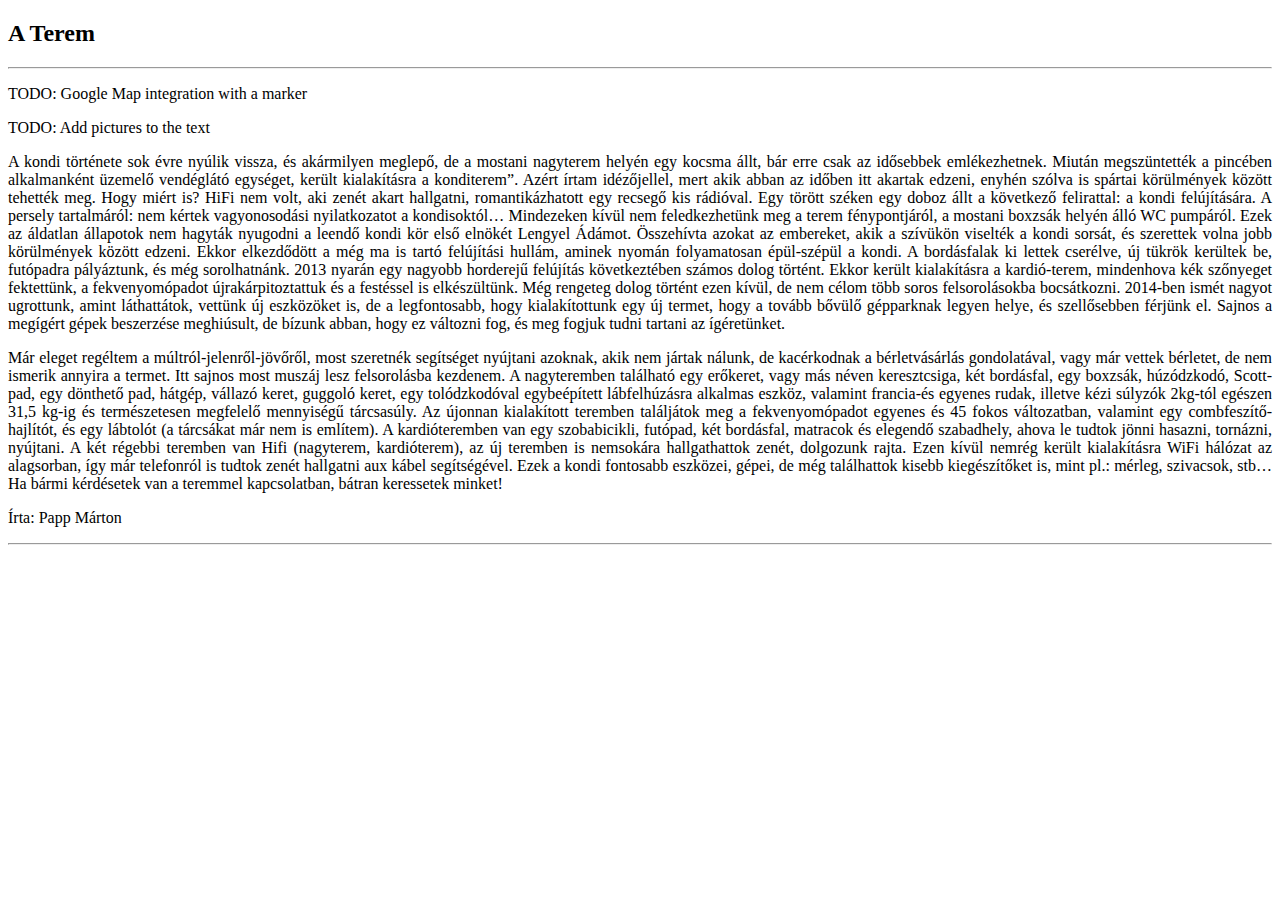
<file: src/main/resources/templates/gym.html>
<!DOCTYPE html>
<html xmlns="http://www.w3.org/1999/xhtml"
      xmlns:th="https://www.thymeleaf.org/">

  <head>
      <!--/*/ <th:block th:include="fragments/head :: head"></th:block> /*/-->
  </head>

  <body>

    <!-- Navigation -->
    <!--/*/ <th:block th:include="fragments/navigation :: navigation"></th:block> /*/-->

    <!-- Header with Background Image -->
    <!--/*/ <th:block th:include="fragments/header :: header"></th:block> /*/-->

    <!-- Page Content -->
    <div class="container">

      <div class="row">
        <div class="col-sm-8">
          <h2 class="mt-4">A Terem</h2>
            <hr>
            <p> TODO: Google Map integration with a marker</p>
            <p> TODO: Add pictures to the text</p>
            <p style="text-align:justify">
                A kondi története sok évre nyúlik vissza, és akármilyen meglepő, de a mostani nagyterem helyén egy kocsma állt, bár erre csak
                az idősebbek emlékezhetnek. Miután megszüntették a pincében alkalmanként üzemelő vendéglátó egységet, került kialakításra a
                konditerem”. Azért írtam idézőjellel, mert akik abban az időben itt akartak edzeni, enyhén szólva is spártai körülmények között
                tehették meg. Hogy miért is? HiFi nem volt, aki zenét akart hallgatni, romantikázhatott egy recsegő kis rádióval. Egy törött
                széken egy doboz állt a következő felirattal: a kondi felújítására. A persely tartalmáról:  nem kértek vagyonosodási nyilatkozatot
                a kondisoktól…  Mindezeken kívül nem feledkezhetünk meg a terem fénypontjáról, a mostani boxzsák helyén álló WC pumpáról. Ezek
                az áldatlan állapotok nem hagyták nyugodni a leendő kondi kör első elnökét Lengyel Ádámot. Összehívta azokat az embereket, akik
                a szívükön viselték a kondi sorsát, és szerettek volna jobb körülmények között edzeni. Ekkor elkezdődött a még ma is tartó
                felújítási hullám, aminek nyomán folyamatosan épül-szépül a kondi. A bordásfalak ki lettek cserélve, új tükrök kerültek be,
                futópadra pályáztunk, és még sorolhatnánk. 2013 nyarán egy nagyobb horderejű felújítás következtében számos dolog történt.
                Ekkor került kialakításra a kardió-terem, mindenhova kék szőnyeget fektettünk, a fekvenyomópadot újrakárpitoztattuk és a
                festéssel is elkészültünk. Még rengeteg dolog történt ezen kívül, de nem célom több soros felsorolásokba bocsátkozni. 2014-ben
                ismét nagyot ugrottunk, amint láthattátok, vettünk új eszközöket is, de a legfontosabb, hogy kialakítottunk egy új termet, hogy
                a tovább bővülő gépparknak legyen helye, és szellősebben férjünk el. Sajnos a megígért gépek beszerzése meghiúsult, de bízunk
                abban, hogy ez változni fog, és meg fogjuk tudni tartani az ígéretünket.</p>
               <p style="text-align:justify"> Már eleget regéltem a múltról-jelenről-jövőről, most szeretnék segítséget nyújtani azoknak, akik nem jártak nálunk, de
                   kacérkodnak a bérletvásárlás gondolatával, vagy már vettek bérletet, de nem ismerik annyira a termet. Itt sajnos most muszáj
                   lesz felsorolásba kezdenem. A nagyteremben található egy erőkeret, vagy más néven keresztcsiga, két bordásfal, egy boxzsák,
                   húzódzkodó, Scott-pad, egy dönthető pad, hátgép, vállazó keret, guggoló keret, egy tolódzkodóval egybeépített lábfelhúzásra
                   alkalmas eszköz, valamint francia-és egyenes rudak, illetve kézi súlyzók 2kg-tól egészen 31,5 kg-ig és természetesen megfelelő
                   mennyiségű tárcsasúly. Az újonnan kialakított teremben találjátok meg a fekvenyomópadot egyenes és 45 fokos változatban,
                   valamint egy combfeszítő-hajlítót, és egy lábtolót (a tárcsákat már nem is említem). A kardióteremben van egy szobabicikli,
                   futópad, két bordásfal, matracok és elegendő szabadhely, ahova le tudtok jönni hasazni, tornázni, nyújtani. A két régebbi
                   teremben van Hifi (nagyterem, kardióterem), az új teremben is nemsokára hallgathattok zenét, dolgozunk rajta. Ezen kívül
                   nemrég került kialakításra WiFi hálózat az alagsorban, így már telefonról is tudtok zenét hallgatni aux kábel segítségével.
                   Ezek a kondi fontosabb eszközei, gépei, de még találhattok kisebb kiegészítőket is, mint pl.: mérleg, szivacsok, stb… Ha
                   bármi kérdésetek van a teremmel kapcsolatban, bátran keressetek minket!</p>
                <p>
                    Írta: Papp Márton
            </p>
		  <hr>
          
        </div>

          <!--/*/ <th:block th:include="fragments/right-column :: right-column"></th:block> /*/-->

      </div>
      <!-- /.row -->

    </div>
    <!-- /.container -->

    <!-- Footer -->
    <!--/*/ <th:block th:include="fragments/footer :: footer"></th:block> /*/-->
  </body>

</html>
</file>
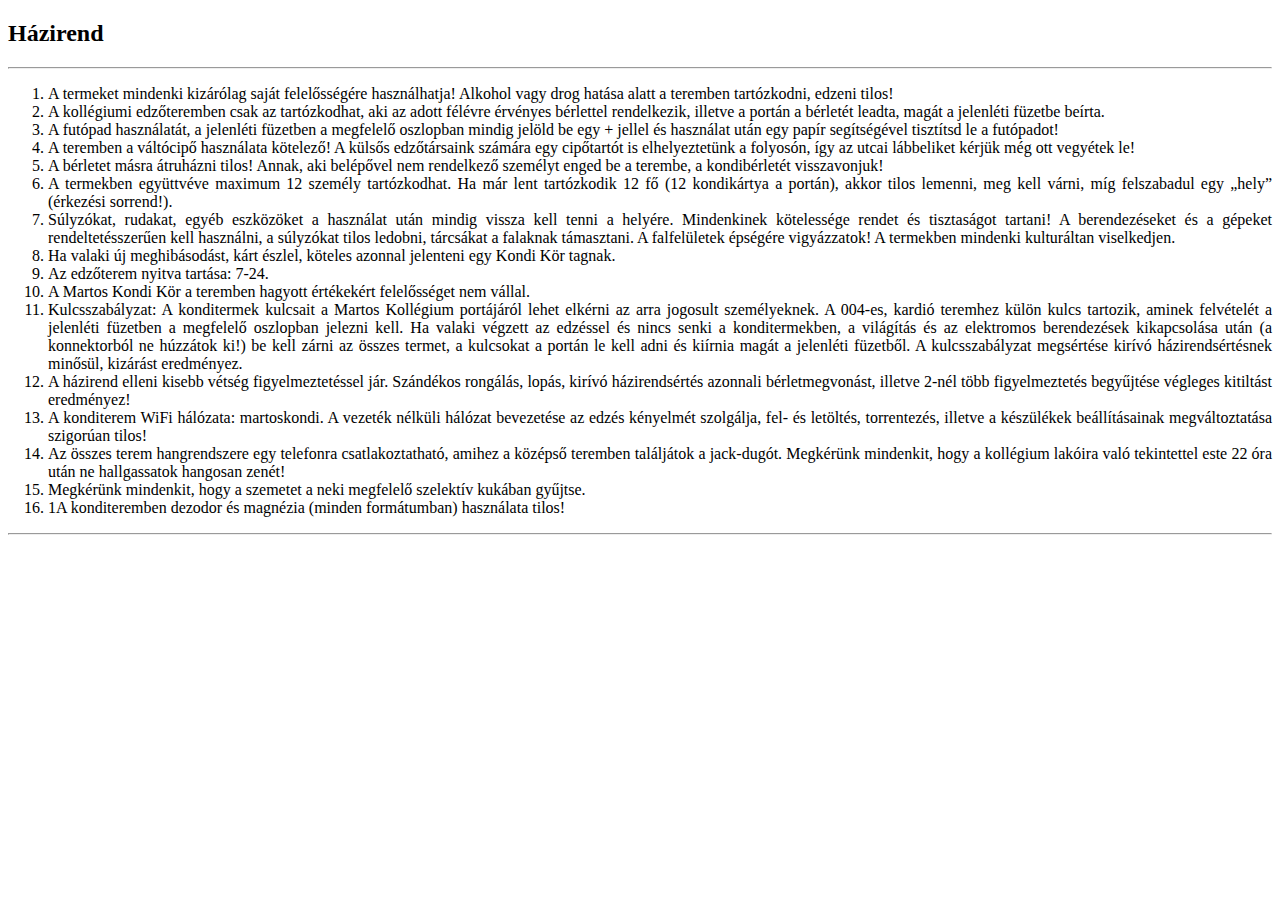
<file: src/main/resources/templates/profile.html>
<!DOCTYPE html>
<html xmlns="http://www.w3.org/1999/xhtml"
      xmlns:th="https://www.thymeleaf.org/">

  <head>
      <!--/*/ <th:block th:include="fragments/head :: head"></th:block> /*/-->
  </head>

  <body>

    <!-- Navigation -->
    <!--/*/ <th:block th:include="fragments/navigation :: navigation"></th:block> /*/-->

    <!-- Header with Background Image -->
    <!--/*/ <th:block th:include="fragments/header :: header"></th:block> /*/-->

    <!-- Page Content -->
    <div class="container">

      <div class="row">
        <div class="col-sm-8">
          <h2 class="mt-4">Házirend</h2>
            <hr>
            <ol style="text-align:justify">
                <li>A termeket mindenki kizárólag saját felelősségére használhatja! Alkohol vagy drog hatása alatt a teremben tartózkodni, edzeni tilos!</li>
                <li>A kollégiumi edzőteremben csak az tartózkodhat, aki az adott félévre érvényes bérlettel rendelkezik, illetve a portán a bérletét leadta, magát a jelenléti füzetbe beírta.</li>
                <li>A futópad használatát, a jelenléti füzetben a megfelelő oszlopban mindig jelöld be egy + jellel és használat után egy papír segítségével tisztítsd le a futópadot!</li>
                <li>A teremben a váltócipő használata kötelező! A külsős edzőtársaink számára egy cipőtartót is elhelyeztetünk a folyosón, így az utcai lábbeliket kérjük még ott vegyétek le!</li>
                <li>A bérletet másra átruházni tilos! Annak, aki belépővel nem rendelkező személyt enged be a terembe, a kondibérletét visszavonjuk!</li>
                <li>A termekben együttvéve maximum 12 személy tartózkodhat. Ha már lent tartózkodik 12 fő (12 kondikártya a portán), akkor tilos lemenni, meg kell várni, míg felszabadul egy „hely” (érkezési sorrend!).</li>
                <li>Súlyzókat, rudakat, egyéb eszközöket a használat után mindig vissza kell tenni a helyére. Mindenkinek kötelessége rendet és tisztaságot tartani! A berendezéseket és a gépeket rendeltetésszerűen kell használni, a súlyzókat tilos ledobni, tárcsákat a falaknak támasztani. A falfelületek épségére vigyázzatok! A termekben mindenki kulturáltan viselkedjen.</li>
                <li>Ha valaki új meghibásodást, kárt észlel, köteles azonnal jelenteni egy Kondi Kör tagnak.</li>
                <li>Az edzőterem nyitva tartása: 7-24.</li>
                <li>A Martos Kondi Kör a teremben hagyott értékekért felelősséget nem vállal.</li>
                <li>Kulcsszabályzat: A konditermek kulcsait a Martos Kollégium portájáról lehet elkérni az arra jogosult személyeknek. A 004-es, kardió teremhez külön kulcs tartozik, aminek felvételét a jelenléti füzetben a megfelelő oszlopban jelezni kell. Ha valaki végzett az edzéssel és nincs senki a konditermekben, a világítás és az elektromos berendezések kikapcsolása után (a konnektorból ne húzzátok ki!) be kell zárni az összes termet, a kulcsokat a portán le kell adni és kiírnia magát a jelenléti füzetből. A kulcsszabályzat megsértése kirívó házirendsértésnek minősül, kizárást eredményez.</li>
                <li>A házirend elleni kisebb vétség figyelmeztetéssel jár. Szándékos rongálás, lopás, kirívó házirendsértés azonnali bérletmegvonást, illetve 2-nél több figyelmeztetés begyűjtése végleges kitiltást eredményez!</li>
                <li> A konditerem WiFi hálózata: martoskondi. A vezeték nélküli hálózat bevezetése az edzés kényelmét szolgálja, fel- és letöltés, torrentezés, illetve a készülékek beállításainak megváltoztatása szigorúan tilos!</li>
                <li>Az összes terem hangrendszere egy telefonra csatlakoztatható, amihez a középső teremben találjátok a jack-dugót. Megkérünk mindenkit, hogy a kollégium lakóira való tekintettel este 22 óra után ne hallgassatok hangosan zenét!</li>
                <li> Megkérünk mindenkit, hogy a szemetet a neki megfelelő szelektív kukában gyűjtse.</li>
                <li> 1A konditeremben dezodor és magnézia (minden formátumban) használata tilos!</li>
            </ol>
		  <hr>
          
        </div>

          <!--/*/ <th:block th:include="fragments/right-column :: right-column"></th:block> /*/-->

      </div>
      <!-- /.row -->

    </div>
    <!-- /.container -->

    <!-- Footer -->
    <!--/*/ <th:block th:include="fragments/footer :: footer"></th:block> /*/-->
  </body>

</html>
</file>
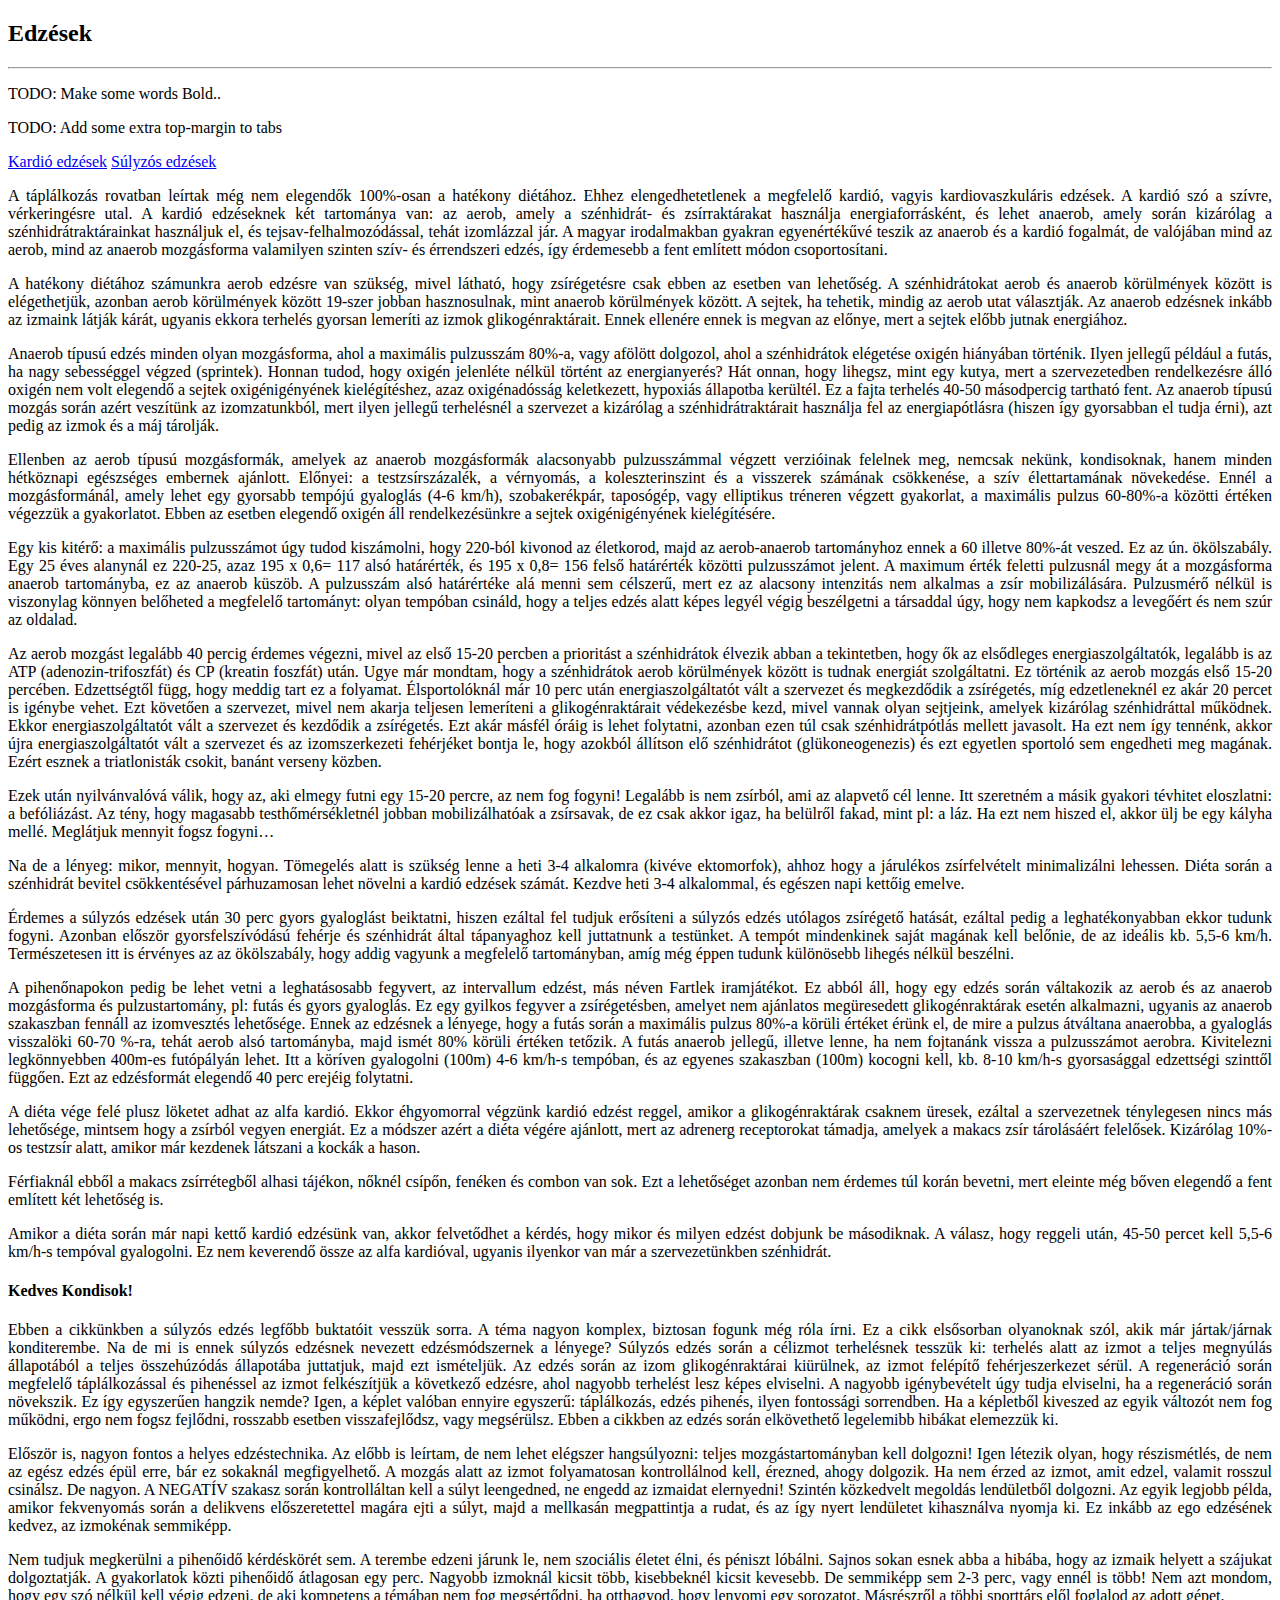
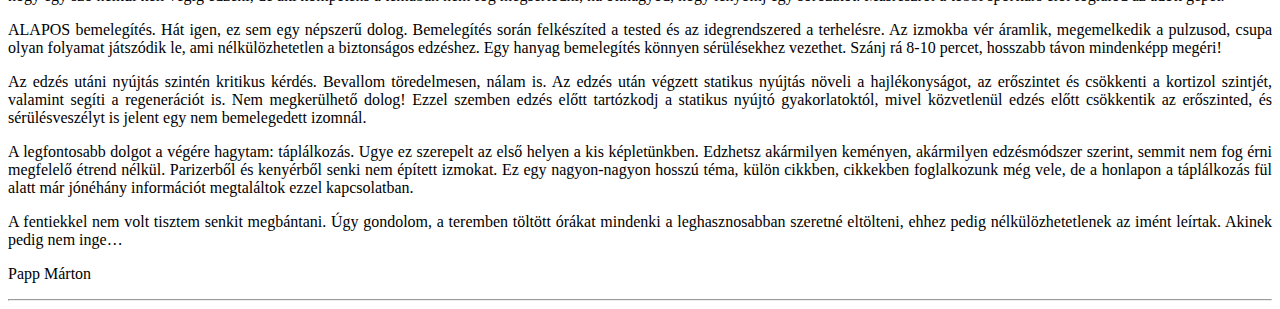
<file: src/main/resources/templates/training.html>
<!DOCTYPE html>
<html xmlns="http://www.w3.org/1999/xhtml"
      xmlns:th="https://www.thymeleaf.org/">

  <head>
      <!--/*/ <th:block th:include="fragments/head :: head"></th:block> /*/-->
  </head>

  <body>

    <!-- Navigation -->
    <!--/*/ <th:block th:include="fragments/navigation :: navigation"></th:block> /*/-->

    <!-- Header with Background Image -->
    <!--/*/ <th:block th:include="fragments/header :: header"></th:block> /*/-->

    <!-- Page Content -->
    <div class="container">

      <div class="row">
        <div class="col-sm-8">
          <h2 class="mt-4">Edzések</h2>
            <hr>
            <p> TODO: Make some words Bold..</p>
            <p> TODO: Add some extra top-margin to tabs</p>
            <nav>
                <div class="nav nav-tabs" id="nav-tab" role="tablist">
                    <a class="nav-item nav-link active" id="nav-cardio-tab" data-toggle="tab" href="#nav-cardio"
                       role="tab" aria-controls="nav-cardio" aria-selected="true">Kardió edzések</a>
                    <a class="nav-item nav-link" id="nav-weighted-tab" data-toggle="tab" href="#nav-weighted"
                       role="tab" aria-controls="nav-weighted" aria-selected="false">Súlyzós edzések</a>
                </div>
            </nav>
            <div class="tab-content" id="nav-tabContent">
                <div class="tab-pane fade show active" id="nav-cardio" role="tabpanel" aria-labelledby="nav-cardio-tab" style="text-align:justify">
                    <p>A táplálkozás rovatban leírtak még nem elegendők 100%-osan a hatékony diétához. Ehhez elengedhetetlenek a megfelelő kardió,
                        vagyis kardiovaszkuláris edzések. A kardió szó a szívre, vérkeringésre utal. A kardió edzéseknek két tartománya van: az aerob,
                        amely a szénhidrát- és zsírraktárakat használja energiaforrásként, és lehet anaerob, amely során kizárólag a szénhidrátraktárainkat
                        használjuk el, és tejsav-felhalmozódással, tehát izomlázzal jár. A magyar irodalmakban gyakran egyenértékűvé teszik az anaerob
                        és a kardió fogalmát, de valójában mind az aerob, mind az anaerob mozgásforma valamilyen szinten szív- és érrendszeri edzés,
                        így érdemesebb a fent említett módon csoportosítani.</p>

                    <p>A hatékony diétához számunkra aerob edzésre van szükség, mivel látható, hogy zsírégetésre csak ebben az esetben van lehetőség.
                        A szénhidrátokat aerob és anaerob körülmények között is elégethetjük, azonban aerob körülmények között 19-szer jobban hasznosulnak,
                        mint anaerob körülmények között. A sejtek, ha tehetik, mindig az aerob utat választják. Az anaerob edzésnek inkább az izmaink látják
                        kárát, ugyanis ekkora terhelés gyorsan lemeríti az izmok glikogénraktárait. Ennek ellenére ennek is megvan az előnye, mert a
                        sejtek előbb jutnak energiához.</p>

                    <p>Anaerob típusú edzés minden olyan mozgásforma, ahol a maximális pulzusszám 80%-a, vagy afölött dolgozol, ahol a szénhidrátok elégetése
                        oxigén hiányában történik. Ilyen jellegű például a futás, ha nagy sebességgel végzed (sprintek). Honnan tudod, hogy oxigén jelenléte
                        nélkül történt az energianyerés? Hát onnan, hogy lihegsz, mint egy kutya, mert a szervezetedben rendelkezésre álló oxigén nem volt
                        elegendő a sejtek oxigénigényének kielégítéshez, azaz oxigénadósság keletkezett, hypoxiás állapotba kerültél. Ez a fajta terhelés
                        40-50 másodpercig tartható fent. Az anaerob típusú mozgás során azért veszítünk az izomzatunkból, mert ilyen jellegű terhelésnél a
                        szervezet a kizárólag a szénhidrátraktárait használja fel az energiapótlásra (hiszen így gyorsabban el tudja érni), azt pedig az izmok
                        és a máj tárolják.</p>

                    <p> Ellenben az aerob típusú mozgásformák, amelyek az anaerob mozgásformák alacsonyabb pulzusszámmal végzett verzióinak felelnek meg,
                        nemcsak nekünk, kondisoknak, hanem minden hétköznapi egészséges embernek ajánlott. Előnyei: a testzsírszázalék, a vérnyomás, a
                        koleszterinszint és a visszerek számának csökkenése, a szív élettartamának növekedése. Ennél a mozgásformánál, amely lehet egy
                        gyorsabb tempójú gyaloglás (4-6 km/h), szobakerékpár, taposógép, vagy elliptikus tréneren végzett gyakorlat, a maximális pulzus
                        60-80%-a közötti értéken végezzük a gyakorlatot. Ebben az esetben elegendő oxigén áll rendelkezésünkre a sejtek oxigénigényének
                        kielégítésére.</p>

                    <p>Egy kis kitérő: a maximális pulzusszámot úgy tudod kiszámolni, hogy 220-ból kivonod az életkorod, majd az aerob-anaerob tartományhoz
                        ennek a 60 illetve 80%-át veszed. Ez az ún. ökölszabály. Egy 25 éves alanynál ez 220-25, azaz 195 x 0,6= 117 alsó határérték, és
                        195 x 0,8= 156 felső határérték közötti pulzusszámot jelent. A maximum érték feletti pulzusnál megy át a mozgásforma anaerob
                        tartományba, ez az anaerob küszöb. A pulzusszám alsó határértéke alá menni sem célszerű, mert ez az alacsony intenzitás nem alkalmas
                        a zsír mobilizálására. Pulzusmérő nélkül is viszonylag könnyen belőheted a megfelelő tartományt: olyan tempóban csináld, hogy a
                        teljes edzés alatt képes legyél végig beszélgetni a társaddal úgy, hogy nem kapkodsz a levegőért és nem szúr az oldalad.</p>

                    <p>Az aerob mozgást legalább 40 percig érdemes végezni, mivel az első 15-20 percben a prioritást a szénhidrátok élvezik abban a
                        tekintetben, hogy ők az elsődleges energiaszolgáltatók, legalább is az ATP (adenozin-trifoszfát) és CP (kreatin foszfát) után.
                        Ugye már mondtam, hogy a szénhidrátok aerob körülmények között is tudnak energiát szolgáltatni. Ez történik az aerob mozgás első
                        15-20 percében. Edzettségtől függ, hogy meddig tart ez a folyamat. Élsportolóknál már 10 perc után energiaszolgáltatót vált a
                        szervezet és megkezdődik a zsírégetés, míg edzetleneknél ez akár 20 percet is igénybe vehet. Ezt követően a szervezet, mivel
                        nem akarja teljesen lemeríteni a glikogénraktárait védekezésbe kezd, mivel vannak olyan sejtjeink, amelyek kizárólag szénhidráttal
                        működnek. Ekkor energiaszolgáltatót vált a szervezet és kezdődik a zsírégetés. Ezt akár másfél óráig is lehet folytatni, azonban
                        ezen túl csak szénhidrátpótlás mellett javasolt. Ha ezt nem így tennénk, akkor újra energiaszolgáltatót vált a szervezet és az
                        izomszerkezeti fehérjéket bontja le, hogy azokból állítson elő szénhidrátot (glükoneogenezis) és ezt egyetlen sportoló sem engedheti
                        meg magának. Ezért esznek a triatlonisták csokit, banánt verseny közben.</p>

                    <p>Ezek után nyilvánvalóvá válik, hogy az, aki elmegy futni egy 15-20 percre, az nem fog fogyni! Legalább is nem zsírból, ami az alapvető
                        cél lenne. Itt szeretném a másik gyakori tévhitet eloszlatni: a befóliázást. Az tény, hogy magasabb testhőmérsékletnél jobban
                        mobilizálhatóak a zsírsavak, de ez csak akkor igaz, ha belülről fakad, mint pl: a láz. Ha ezt nem hiszed el, akkor ülj be egy kályha
                        mellé. Meglátjuk mennyit fogsz fogyni…</p>

                    <p> Na de a lényeg: mikor, mennyit, hogyan. Tömegelés alatt is szükség lenne a heti 3-4 alkalomra (kivéve ektomorfok), ahhoz hogy a járulékos
                        zsírfelvételt minimalizálni lehessen. Diéta során a szénhidrát bevitel csökkentésével párhuzamosan lehet növelni a kardió edzések számát.
                        Kezdve heti 3-4 alkalommal, és egészen napi kettőig emelve.</p>

                    <p> Érdemes a súlyzós edzések után 30 perc gyors gyaloglást beiktatni, hiszen ezáltal fel tudjuk erősíteni a súlyzós edzés utólagos zsírégető
                        hatását, ezáltal pedig a leghatékonyabban ekkor tudunk fogyni. Azonban először gyorsfelszívódású fehérje és szénhidrát által tápanyaghoz
                        kell juttatnunk a testünket. A tempót mindenkinek saját magának kell belőnie, de az ideális kb. 5,5-6 km/h. Természetesen itt is érvényes
                        az az ökölszabály, hogy addig vagyunk a megfelelő tartományban, amíg még éppen tudunk különösebb lihegés nélkül beszélni.</p>

                    <p>A pihenőnapokon pedig be lehet vetni a leghatásosabb fegyvert, az intervallum edzést, más néven Fartlek iramjátékot. Ez abból áll, hogy
                        egy edzés során váltakozik az aerob és az anaerob mozgásforma és pulzustartomány, pl: futás és gyors gyaloglás. Ez egy gyilkos fegyver
                        a zsírégetésben, amelyet nem ajánlatos megüresedett glikogénraktárak esetén alkalmazni, ugyanis az anaerob szakaszban fennáll az
                        izomvesztés lehetősége. Ennek az edzésnek a lényege, hogy a futás során a maximális pulzus 80%-a körüli értéket érünk el, de mire a
                        pulzus átváltana anaerobba, a gyaloglás visszalöki 60-70 %-ra, tehát aerob alsó tartományba, majd ismét 80% körüli értéken tetőzik.
                        A futás anaerob jellegű, illetve lenne, ha nem fojtanánk vissza a pulzusszámot aerobra. Kivitelezni legkönnyebben 400m-es futópályán
                        lehet. Itt a köríven gyalogolni (100m) 4-6 km/h-s tempóban, és az egyenes szakaszban (100m) kocogni kell, kb. 8-10 km/h-s gyorsasággal
                        edzettségi szinttől függően. Ezt az edzésformát elegendő 40 perc erejéig folytatni.</p>

                    <p>A diéta vége felé plusz löketet adhat az alfa kardió. Ekkor éhgyomorral végzünk kardió edzést reggel, amikor a glikogénraktárak csaknem
                        üresek, ezáltal a szervezetnek ténylegesen nincs más lehetősége, mintsem hogy a zsírból vegyen energiát. Ez a módszer azért a diéta
                        végére ajánlott, mert az adrenerg receptorokat támadja, amelyek a makacs zsír tárolásáért felelősek. Kizárólag 10%-os testzsír alatt,
                        amikor már kezdenek látszani a kockák a hason.</p>

                    <p>Férfiaknál ebből a makacs zsírrétegből alhasi tájékon, nőknél csípőn, fenéken és combon van sok. Ezt a lehetőséget azonban nem érdemes
                        túl korán bevetni, mert eleinte még bőven elegendő a fent említett két lehetőség is.</p>

                    <p>Amikor a diéta során már napi kettő kardió edzésünk van, akkor felvetődhet a kérdés, hogy mikor és milyen edzést dobjunk be másodiknak.
                        A válasz, hogy reggeli után, 45-50 percet kell 5,5-6 km/h-s tempóval gyalogolni. Ez nem keverendő össze az alfa kardióval, ugyanis
                        ilyenkor van már a szervezetünkben szénhidrát.</p>
                </div>
                <div class="tab-pane fade" id="nav-weighted" role="tabpanel" aria-labelledby="nav-weighted-tab" style="text-align:justify">
                    <h4>Kedves Kondisok!</h4>

                    <p> Ebben a cikkünkben a súlyzós edzés legfőbb buktatóit vesszük sorra. A téma nagyon komplex, biztosan fogunk még róla írni.
                        Ez a cikk elsősorban olyanoknak szól, akik már jártak/járnak konditerembe. Na de mi is ennek súlyzós edzésnek nevezett
                        edzésmódszernek a lényege? Súlyzós edzés során a célizmot terhelésnek tesszük ki: terhelés alatt az izmot a teljes megnyúlás
                        állapotából a teljes összehúzódás állapotába juttatjuk, majd ezt ismételjük. Az edzés során az izom glikogénraktárai kiürülnek,
                        az izmot felépítő fehérjeszerkezet sérül. A regeneráció során megfelelő táplálkozással és pihenéssel az izmot felkészítjük a
                        következő edzésre, ahol nagyobb terhelést lesz képes elviselni. A nagyobb igénybevételt úgy tudja elviselni, ha a regeneráció
                        során növekszik. Ez így egyszerűen hangzik nemde? Igen, a képlet valóban ennyire egyszerű: táplálkozás, edzés pihenés, ilyen
                        fontossági sorrendben. Ha a képletből kiveszed az egyik változót nem fog működni, ergo nem fogsz fejlődni, rosszabb esetben
                        visszafejlődsz, vagy megsérülsz. Ebben a cikkben az edzés során elkövethető legelemibb hibákat elemezzük ki.</p>

                    <p>Először is, nagyon fontos a helyes edzéstechnika. Az előbb is leírtam, de nem lehet elégszer hangsúlyozni: teljes mozgástartományban
                        kell dolgozni! Igen létezik olyan, hogy részismétlés, de nem az egész edzés épül erre, bár ez sokaknál megfigyelhető. A mozgás alatt
                        az izmot folyamatosan kontrollálnod kell, érezned, ahogy dolgozik. Ha nem érzed az izmot, amit edzel, valamit rosszul csinálsz.
                        De nagyon. A NEGATÍV szakasz során kontrolláltan kell a súlyt leengedned, ne engedd az izmaidat elernyedni! Szintén közkedvelt
                        megoldás lendületből dolgozni. Az egyik legjobb példa, amikor fekvenyomás során a delikvens előszeretettel magára ejti a súlyt,
                        majd a mellkasán megpattintja a rudat, és az így nyert lendületet kihasználva nyomja ki. Ez inkább az ego edzésének kedvez, az
                        izmokénak semmiképp.</p>

                    <p>Nem tudjuk megkerülni a pihenőidő kérdéskörét sem. A terembe edzeni járunk le, nem szociális életet élni, és péniszt lóbálni. Sajnos
                        sokan esnek abba a hibába, hogy az izmaik helyett a szájukat dolgoztatják. A gyakorlatok közti pihenőidő átlagosan egy perc. Nagyobb
                        izmoknál kicsit több, kisebbeknél kicsit kevesebb. De semmiképp sem 2-3 perc, vagy ennél is több! Nem azt mondom, hogy egy szó nélkül
                        kell végig edzeni, de aki kompetens a témában nem fog megsértődni, ha otthagyod, hogy lenyomj egy sorozatot. Másrészről a többi
                        sporttárs elől foglalod az adott gépet.</p>

                    <p>ALAPOS bemelegítés. Hát igen, ez sem egy népszerű dolog. Bemelegítés során felkészíted a tested és az idegrendszered a terhelésre.
                        Az izmokba vér áramlik, megemelkedik a pulzusod, csupa olyan folyamat játszódik le, ami nélkülözhetetlen a biztonságos edzéshez.
                        Egy hanyag bemelegítés könnyen sérülésekhez vezethet. Szánj rá 8-10 percet, hosszabb távon mindenképp megéri!</p>

                    <p> Az edzés utáni nyújtás szintén kritikus kérdés. Bevallom töredelmesen, nálam is. Az edzés után végzett statikus nyújtás növeli a
                        hajlékonyságot, az erőszintet és csökkenti a kortizol szintjét, valamint segíti a regenerációt is. Nem megkerülhető dolog! Ezzel
                        szemben edzés előtt tartózkodj a statikus nyújtó gyakorlatoktól, mivel közvetlenül edzés előtt csökkentik az erőszinted, és
                        sérülésveszélyt is jelent egy nem bemelegedett izomnál.</p>

                    <p>A legfontosabb dolgot a végére hagytam: táplálkozás. Ugye ez szerepelt az első helyen a kis képletünkben. Edzhetsz akármilyen keményen,
                        akármilyen edzésmódszer szerint, semmit nem fog érni megfelelő étrend nélkül. Parizerből és kenyérből senki nem épített izmokat.
                        Ez egy nagyon-nagyon hosszú téma, külön cikkben, cikkekben foglalkozunk még vele, de a honlapon a táplálkozás fül alatt már jónéhány
                        információt megtaláltok ezzel kapcsolatban.</p>

                    <p>A fentiekkel nem volt tisztem senkit megbántani. Úgy gondolom, a teremben töltött órákat mindenki a leghasznosabban szeretné eltölteni,
                        ehhez pedig nélkülözhetetlenek az imént leírtak. Akinek pedig nem inge…</p>

                    <p>Papp Márton</p>
                </div>
            </div>
		  <hr>
          
        </div>

          <!--/*/ <th:block th:include="fragments/right-column :: right-column"></th:block> /*/-->

      </div>
      <!-- /.row -->

    </div>
    <!-- /.container -->

    <!-- Footer -->
    <!--/*/ <th:block th:include="fragments/footer :: footer"></th:block> /*/-->
  </body>

</html>
</file>
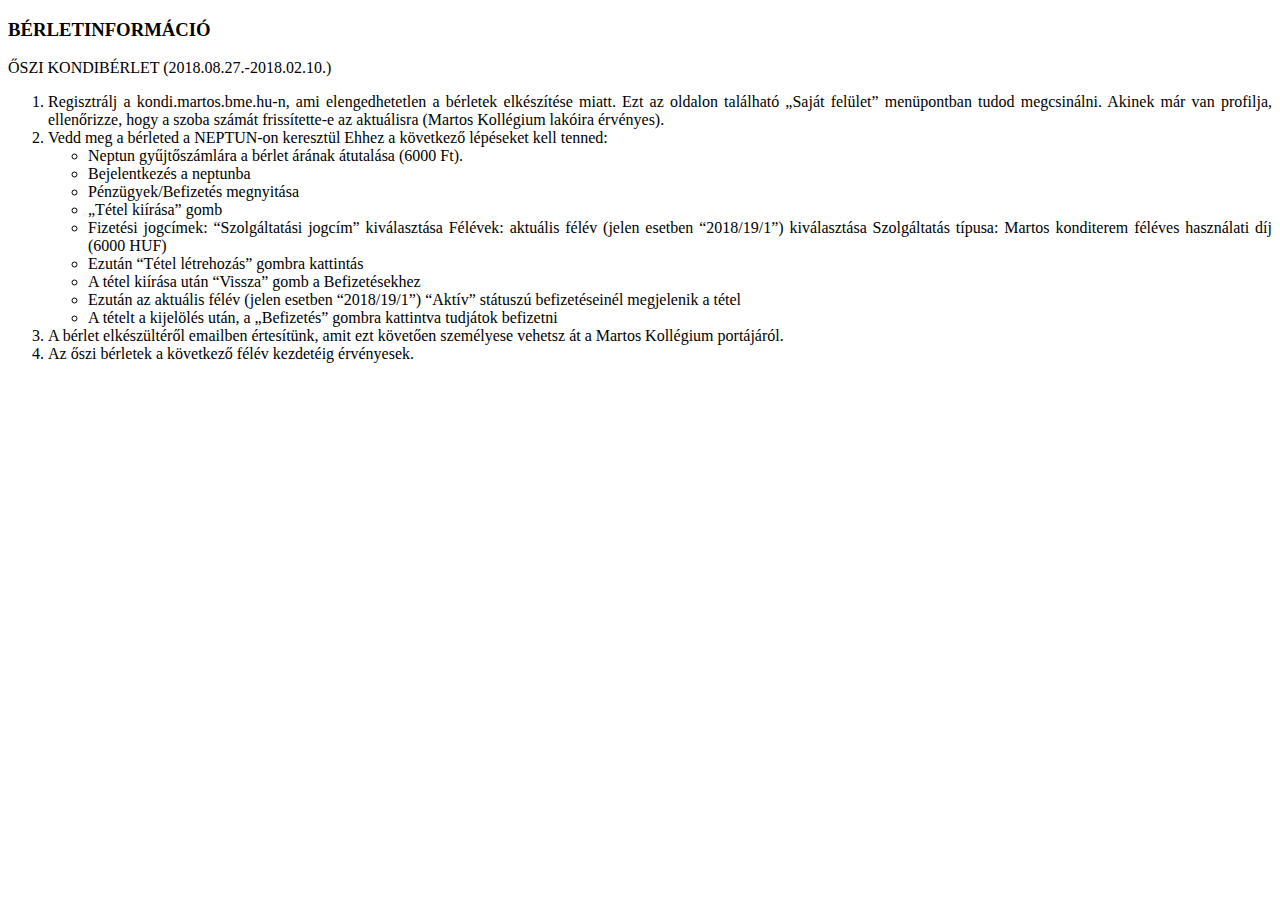
<file: src/main/resources/templates/fragments/right-column.html>
<!DOCTYPE html>
<html xmlns="http://www.w3.org/1999/xhtml"
      xmlns:th="https://www.thymeleaf.org/">
<head>
    <meta charset="UTF-8">
    <title>Title</title>
</head>
<body>

<div th:fragment="right-column">
<div class="col-sm-4">
    <h3 class="mt-4">BÉRLETINFORMÁCIÓ</h3>
    <p>ŐSZI KONDIBÉRLET

        (2018.08.27.-2018.02.10.)
    </p>
    <ol style="text-align:justify">
        <li>Regisztrálj a kondi.martos.bme.hu-n, ami elengedhetetlen a bérletek
            elkészítése miatt. Ezt az oldalon található „Saját felület” menüpontban tudod megcsinálni.
            Akinek már van profilja, ellenőrizze, hogy a szoba számát frissítette-e az aktuálisra
            (Martos Kollégium lakóira érvényes).
        </li>
        <li>Vedd meg a bérleted a NEPTUN-on keresztül
            Ehhez a következő lépéseket kell tenned:</br>
            <ul>
                <li>Neptun gyűjtőszámlára a bérlet árának átutalása (6000 Ft).</li>
                <li>Bejelentkezés a neptunba</li>
                <li>Pénzügyek/Befizetés megnyitása</li>
                <li>„Tétel kiírása” gomb</li>
                <li>Fizetési jogcímek: “Szolgáltatási jogcím” kiválasztása Félévek: aktuális félév (jelen
                    esetben “2018/19/1”) kiválasztása
                    Szolgáltatás típusa: Martos konditerem féléves használati díj (6000 HUF)
                </li>
                <li>Ezután “Tétel létrehozás” gombra kattintás</li>
                <li>A tétel kiírása után “Vissza” gomb a Befizetésekhez</li>
                <li>Ezután az aktuális félév (jelen esetben “2018/19/1”) “Aktív” státuszú befizetéseinél
                    megjelenik a tétel
                </li>
                <li>A tételt a kijelölés után, a „Befizetés” gombra kattintva tudjátok befizetni</li>

            </ul>
        </li>
        <li>
            A bérlet elkészültéről emailben értesítünk, amit ezt követően személyese vehetsz át a Martos Kollégium portájáról.
        </li>
        <li>
            Az őszi bérletek a következő félév kezdetéig érvényesek.
        </li>
    </ol>

</div>
</div>

</body>
</html>
</file>
